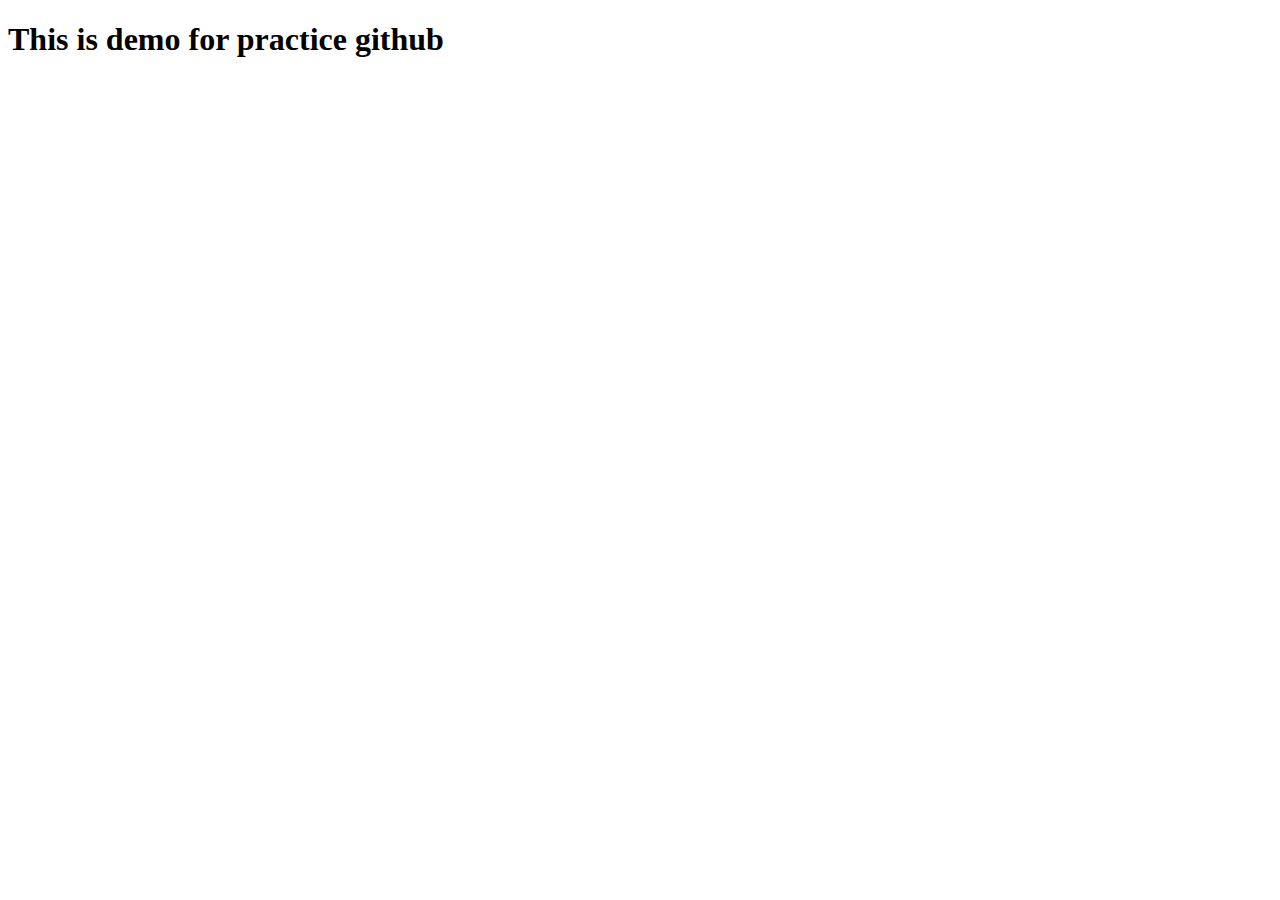
<file: new.html>
<!DOCTYPE html>
<html lang="en">
<head>
    <meta charset="UTF-8">
    <meta name="viewport" content="width=device-width, initial-scale=1.0">
    <title>Document</title>
</head>
<body>
    <h1>This is demo for practice github</h1>
</body>
</html>
</file>
